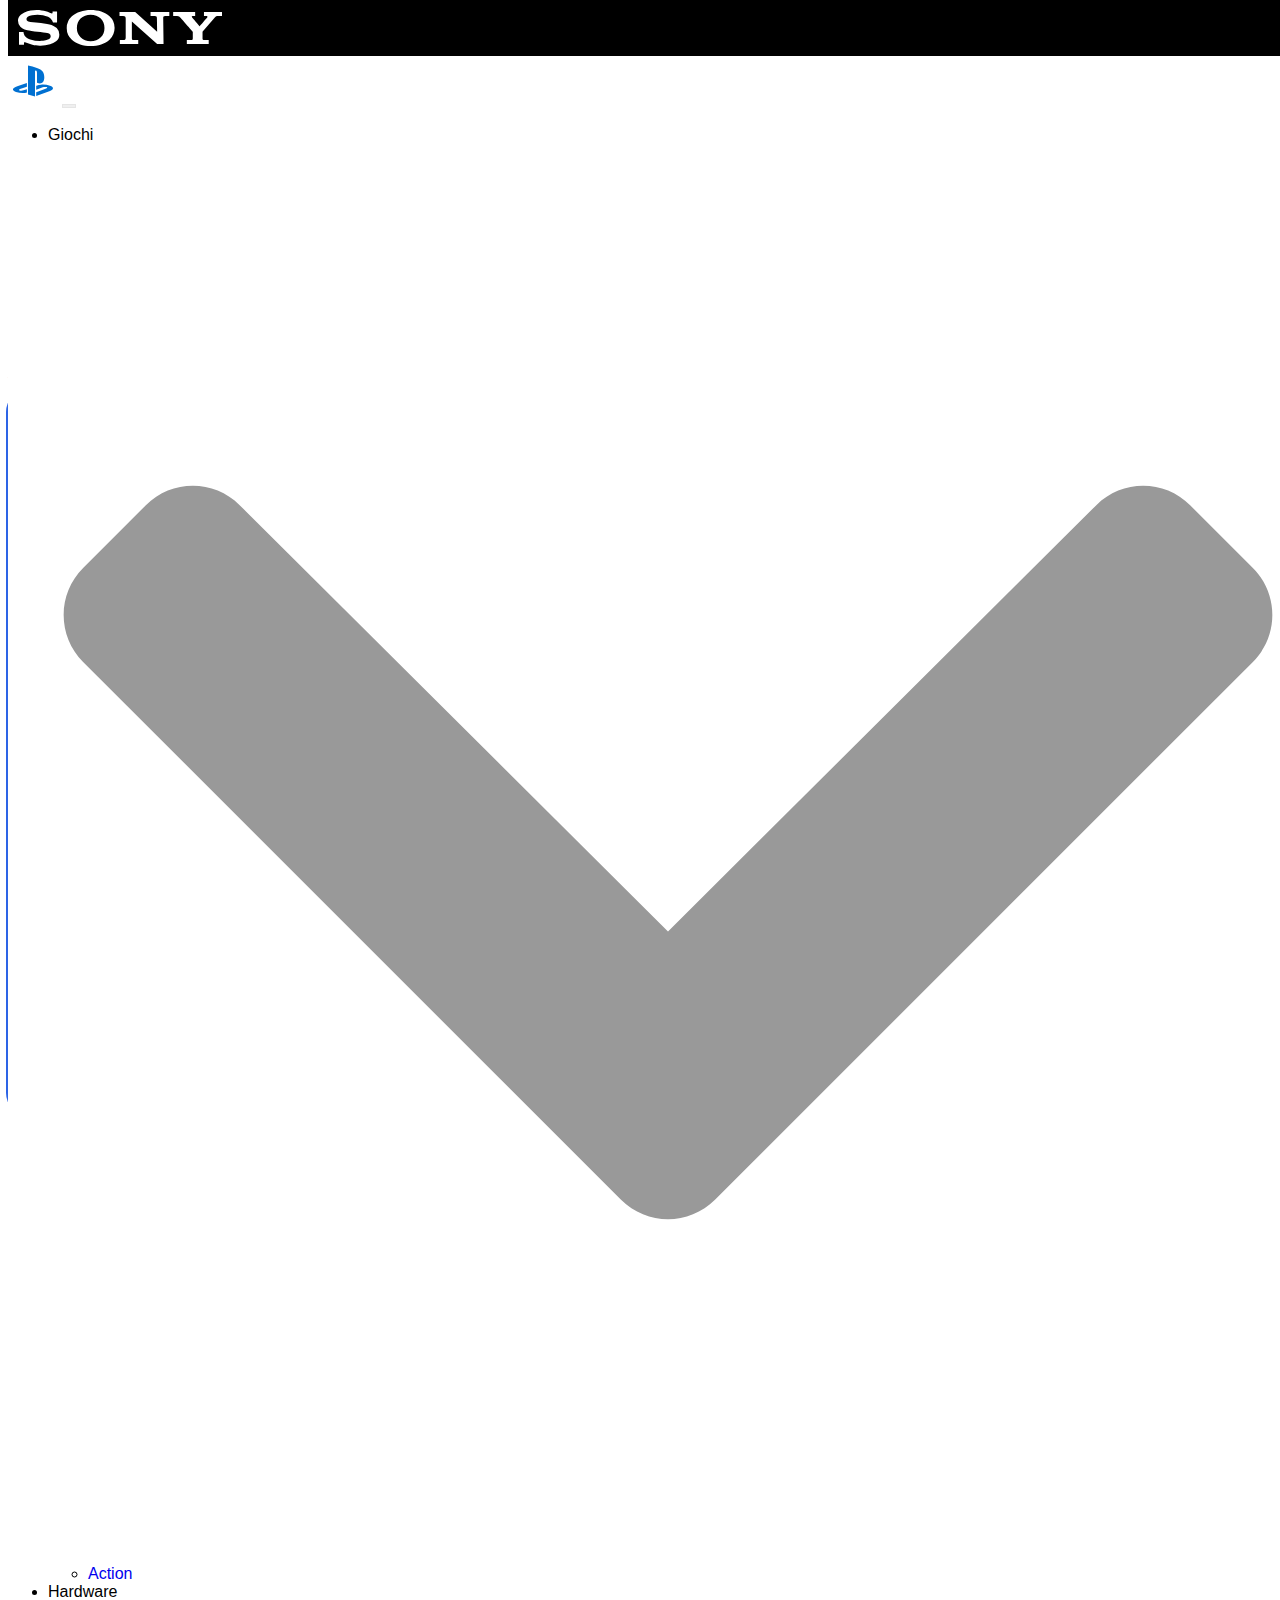
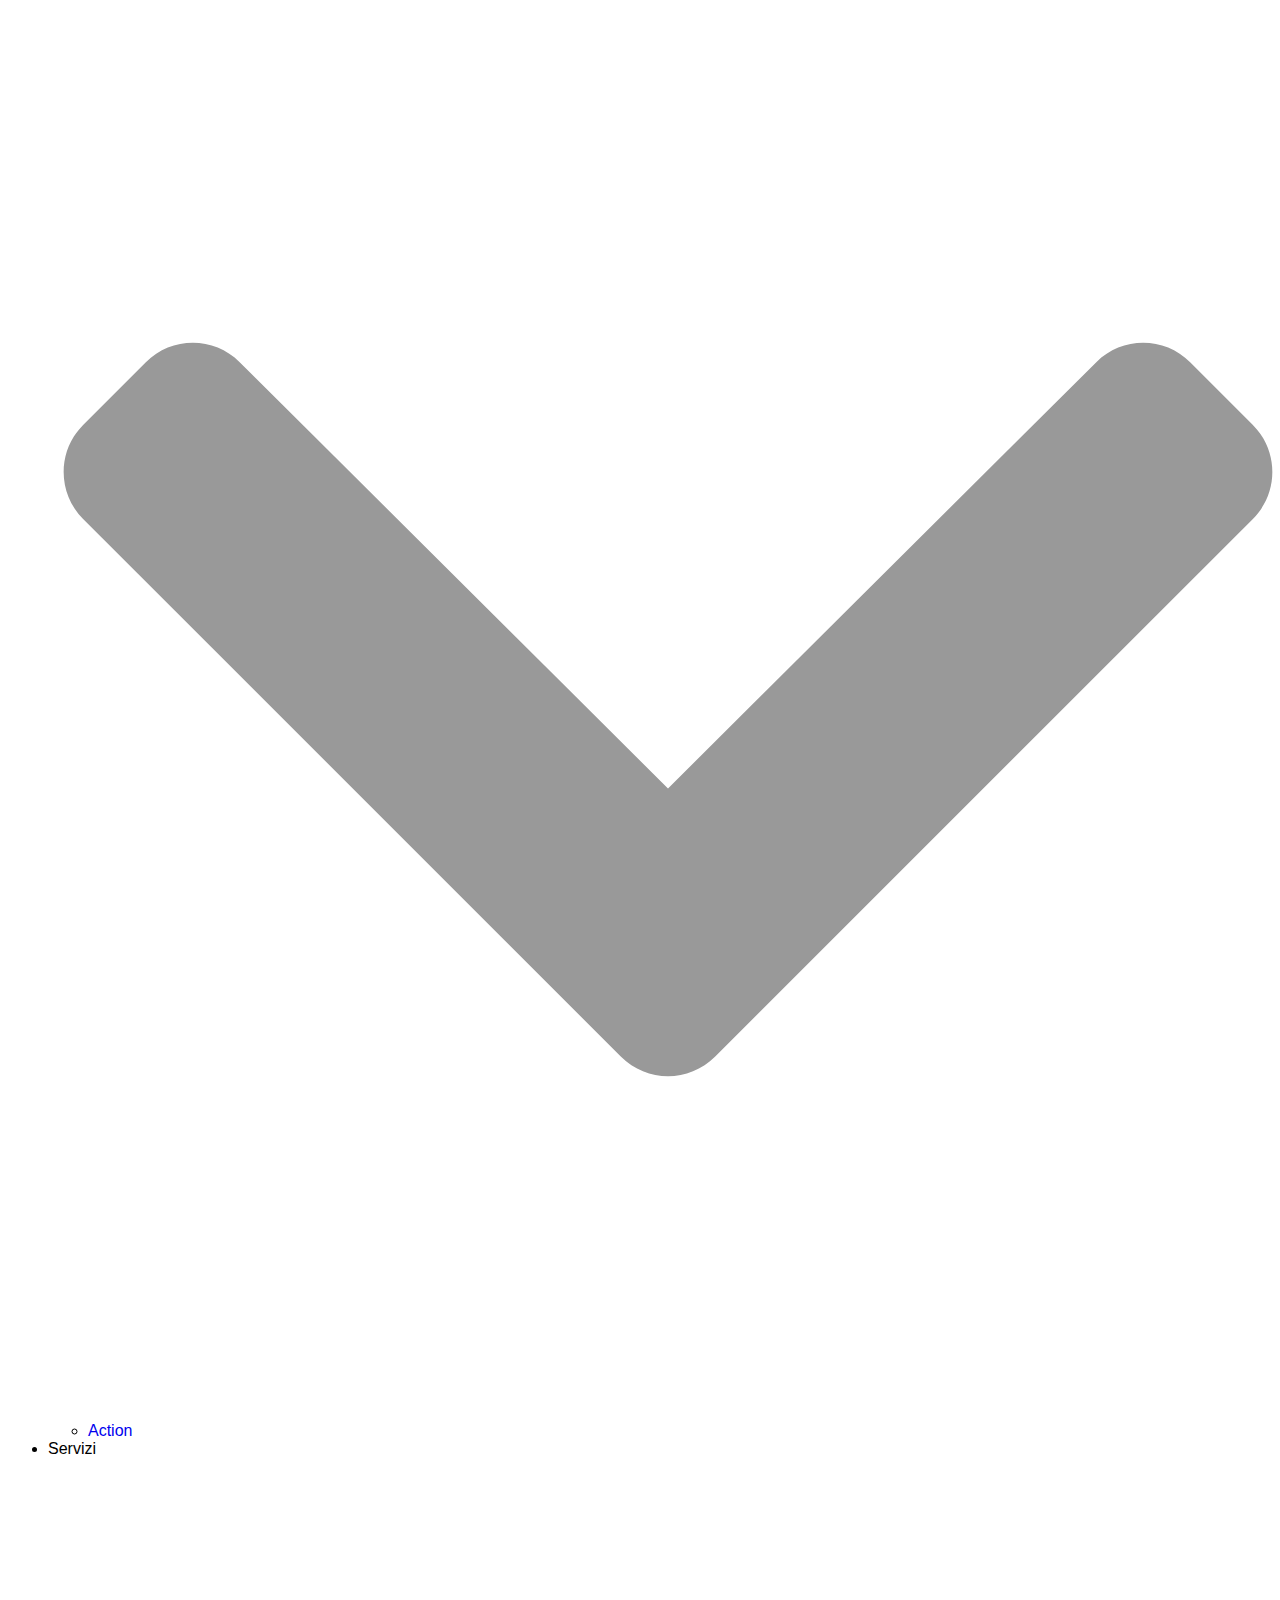
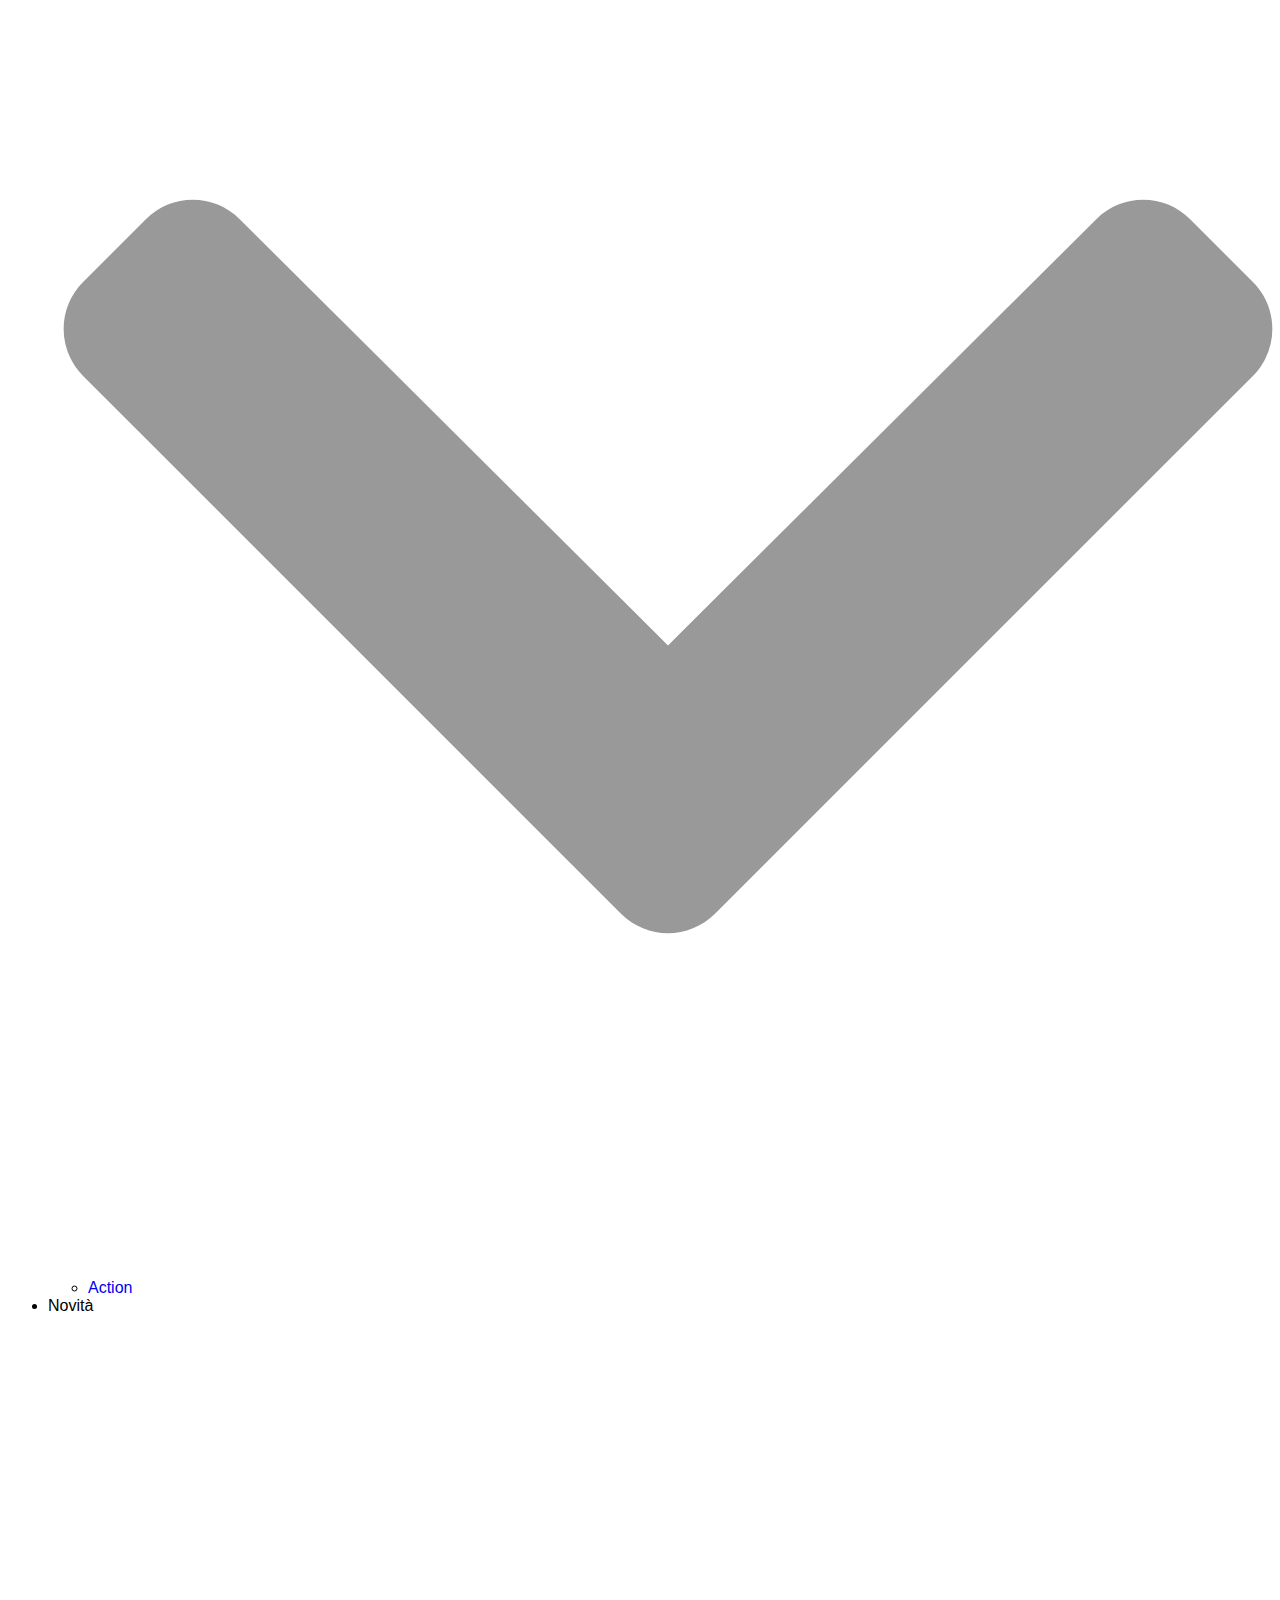
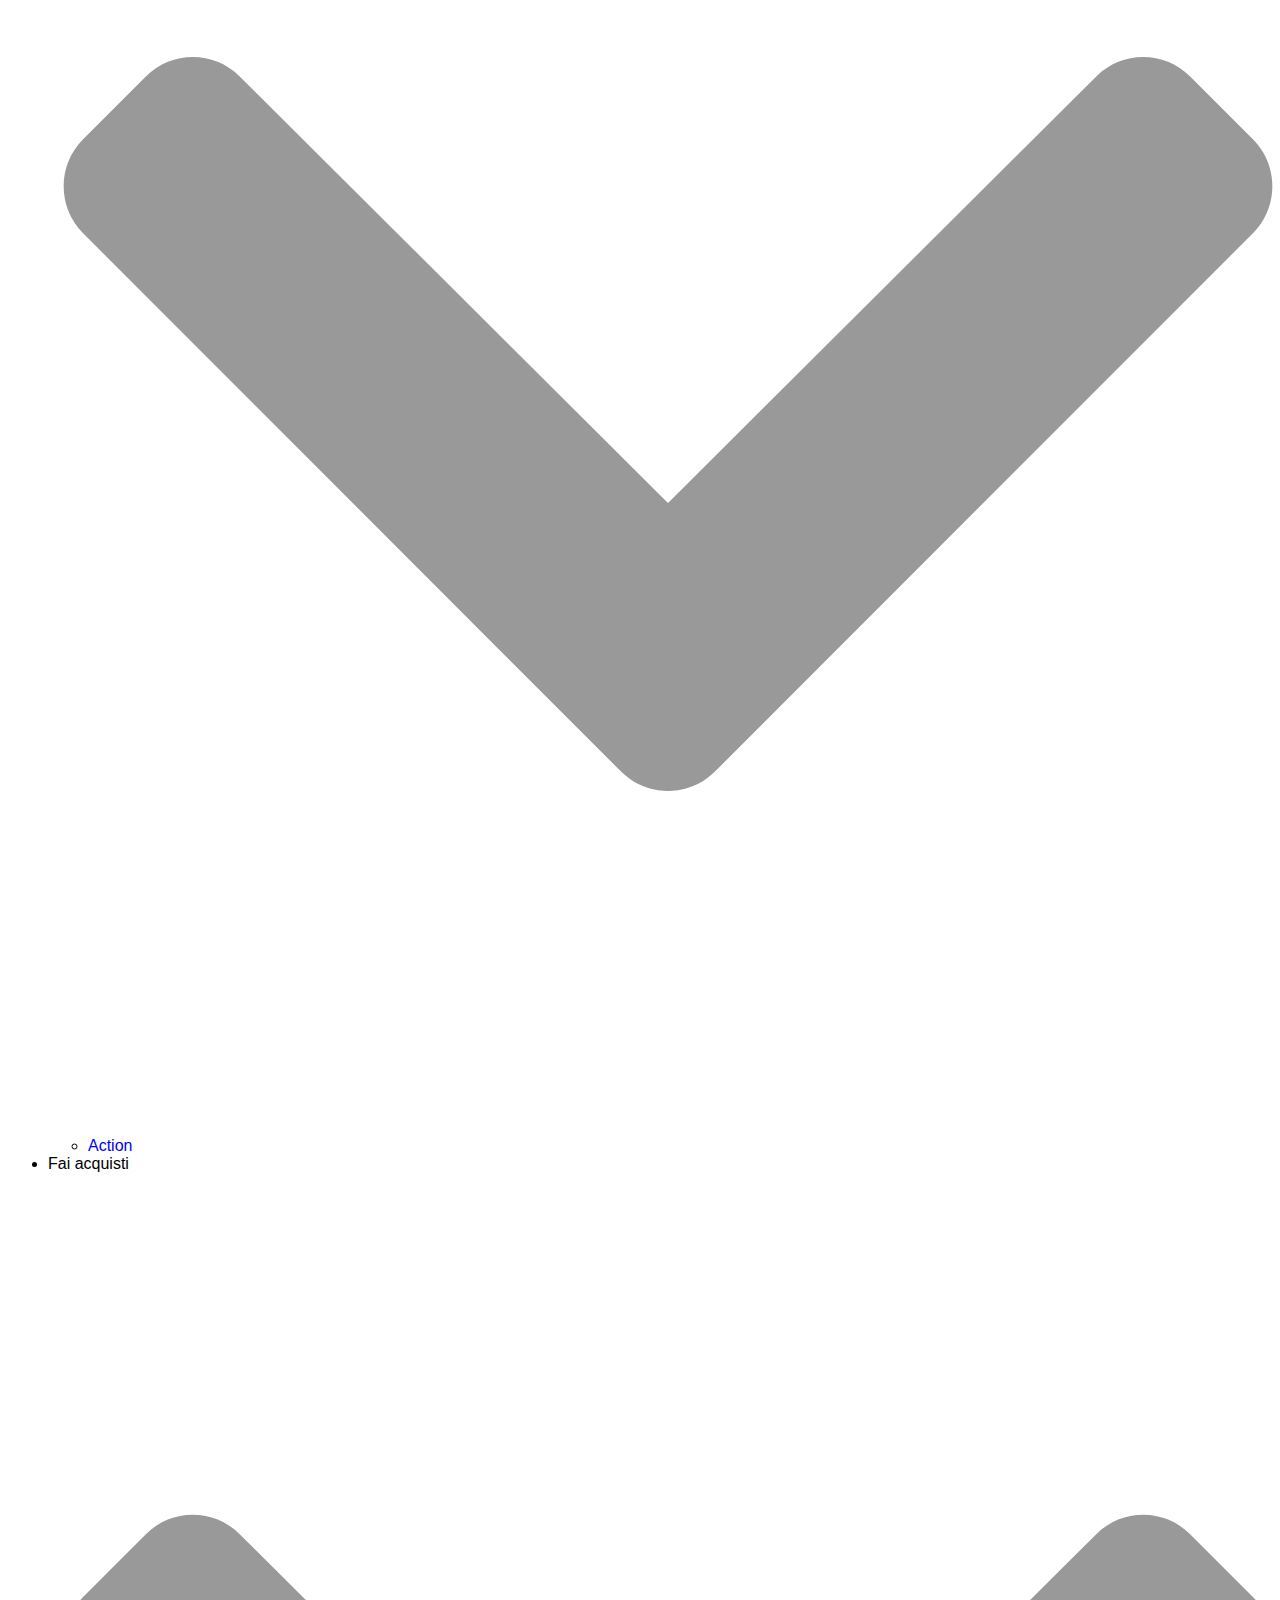
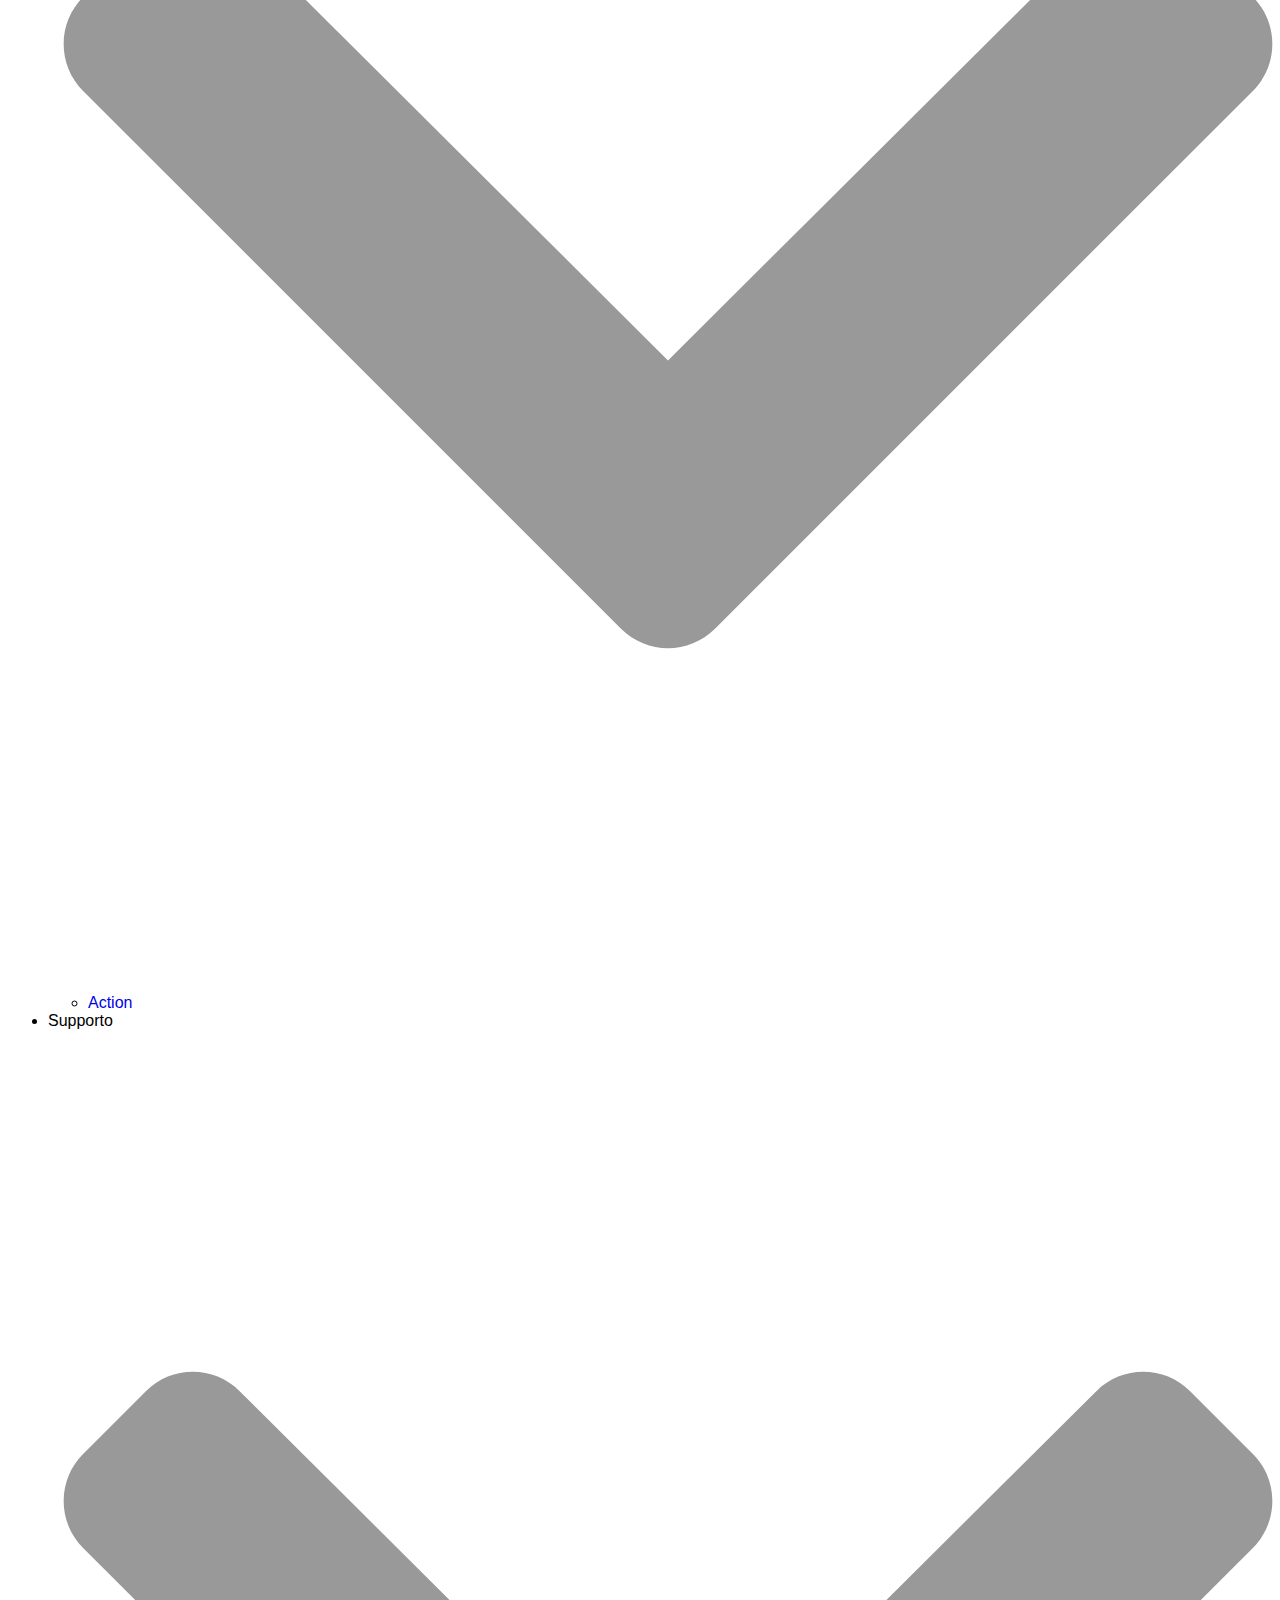
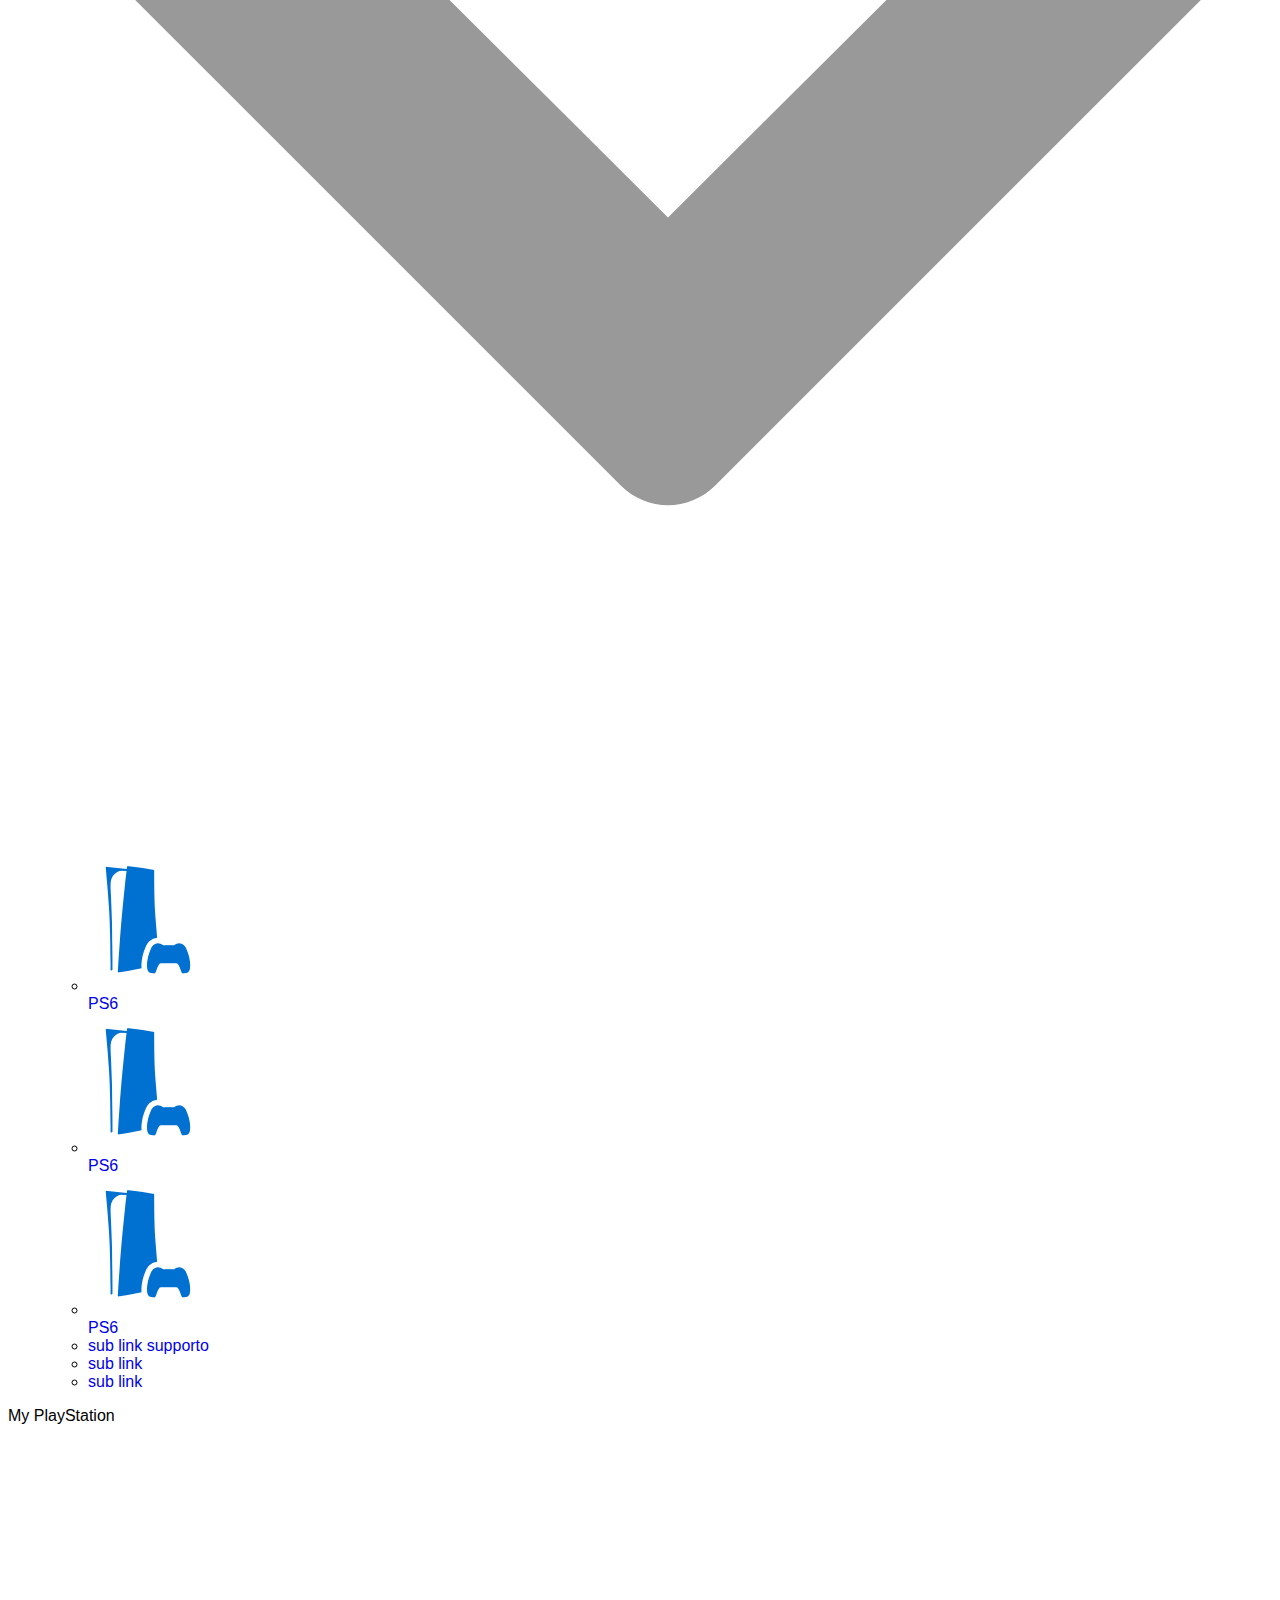
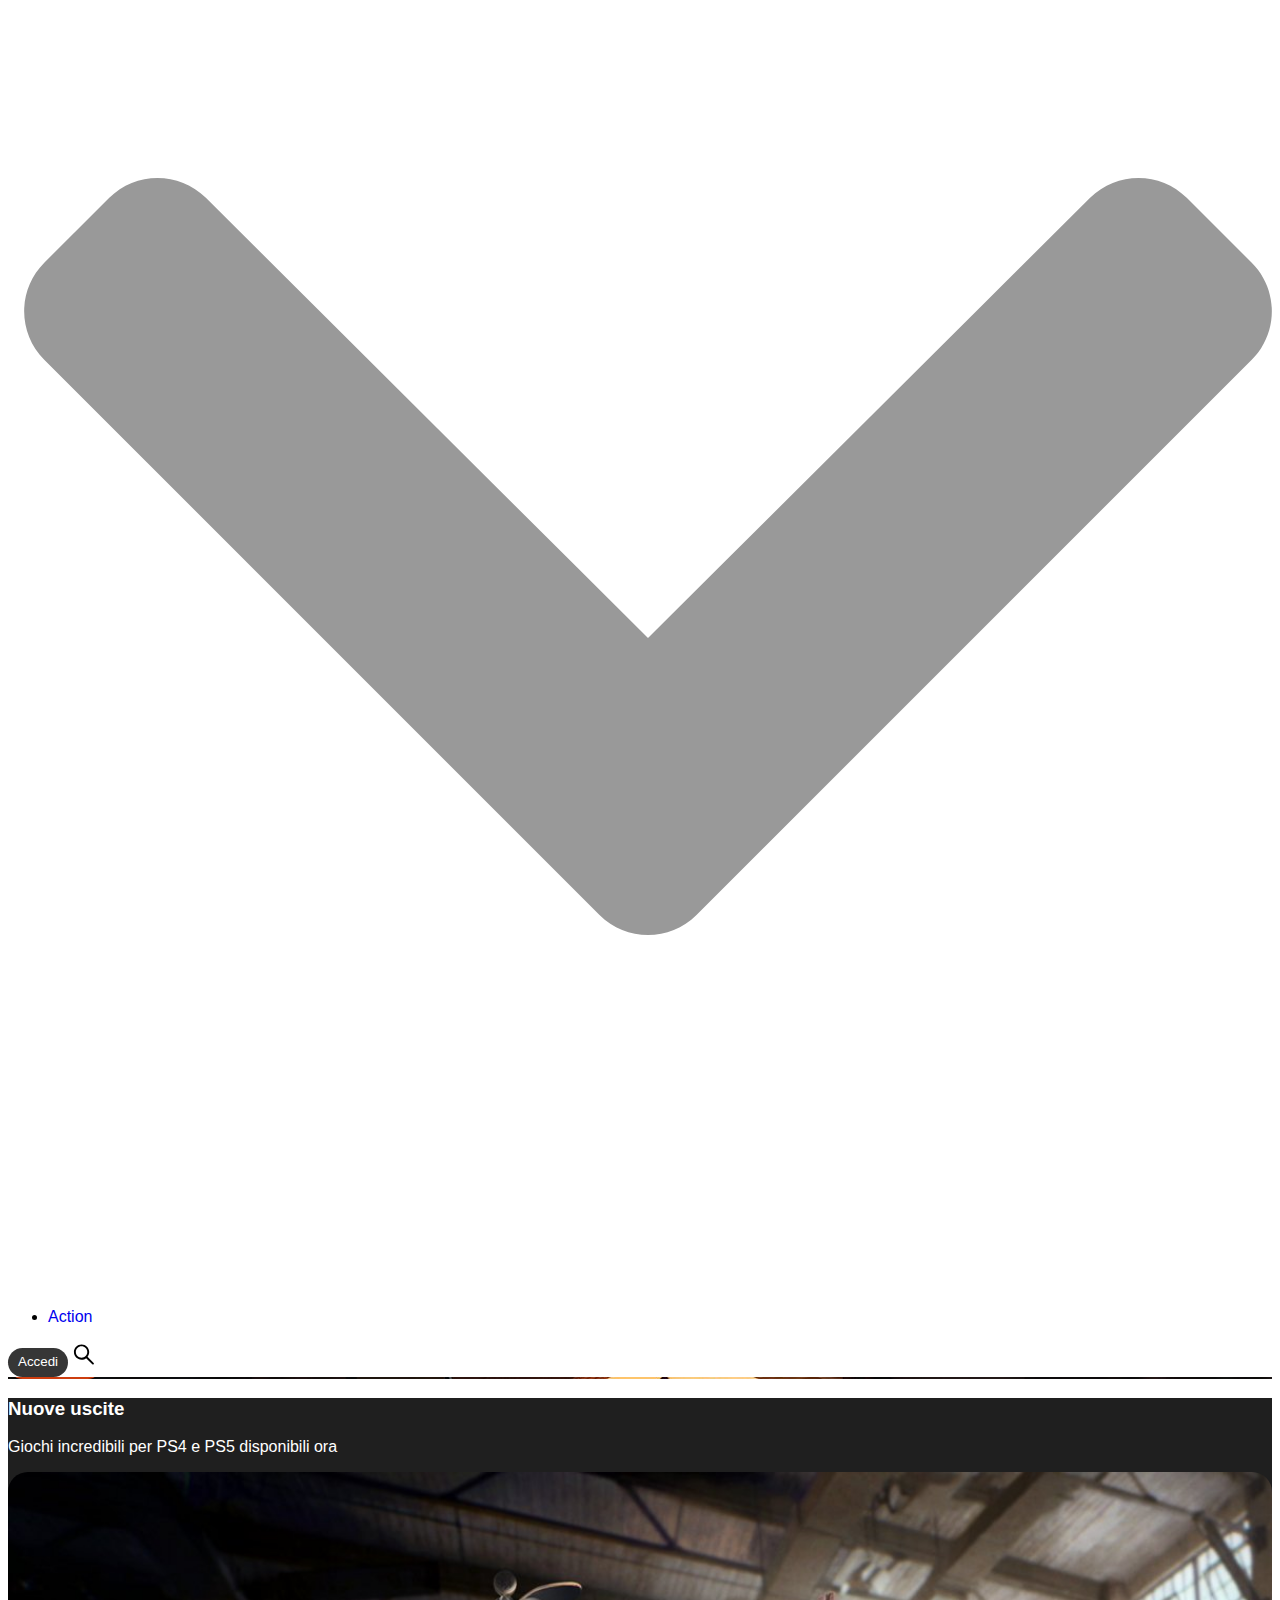
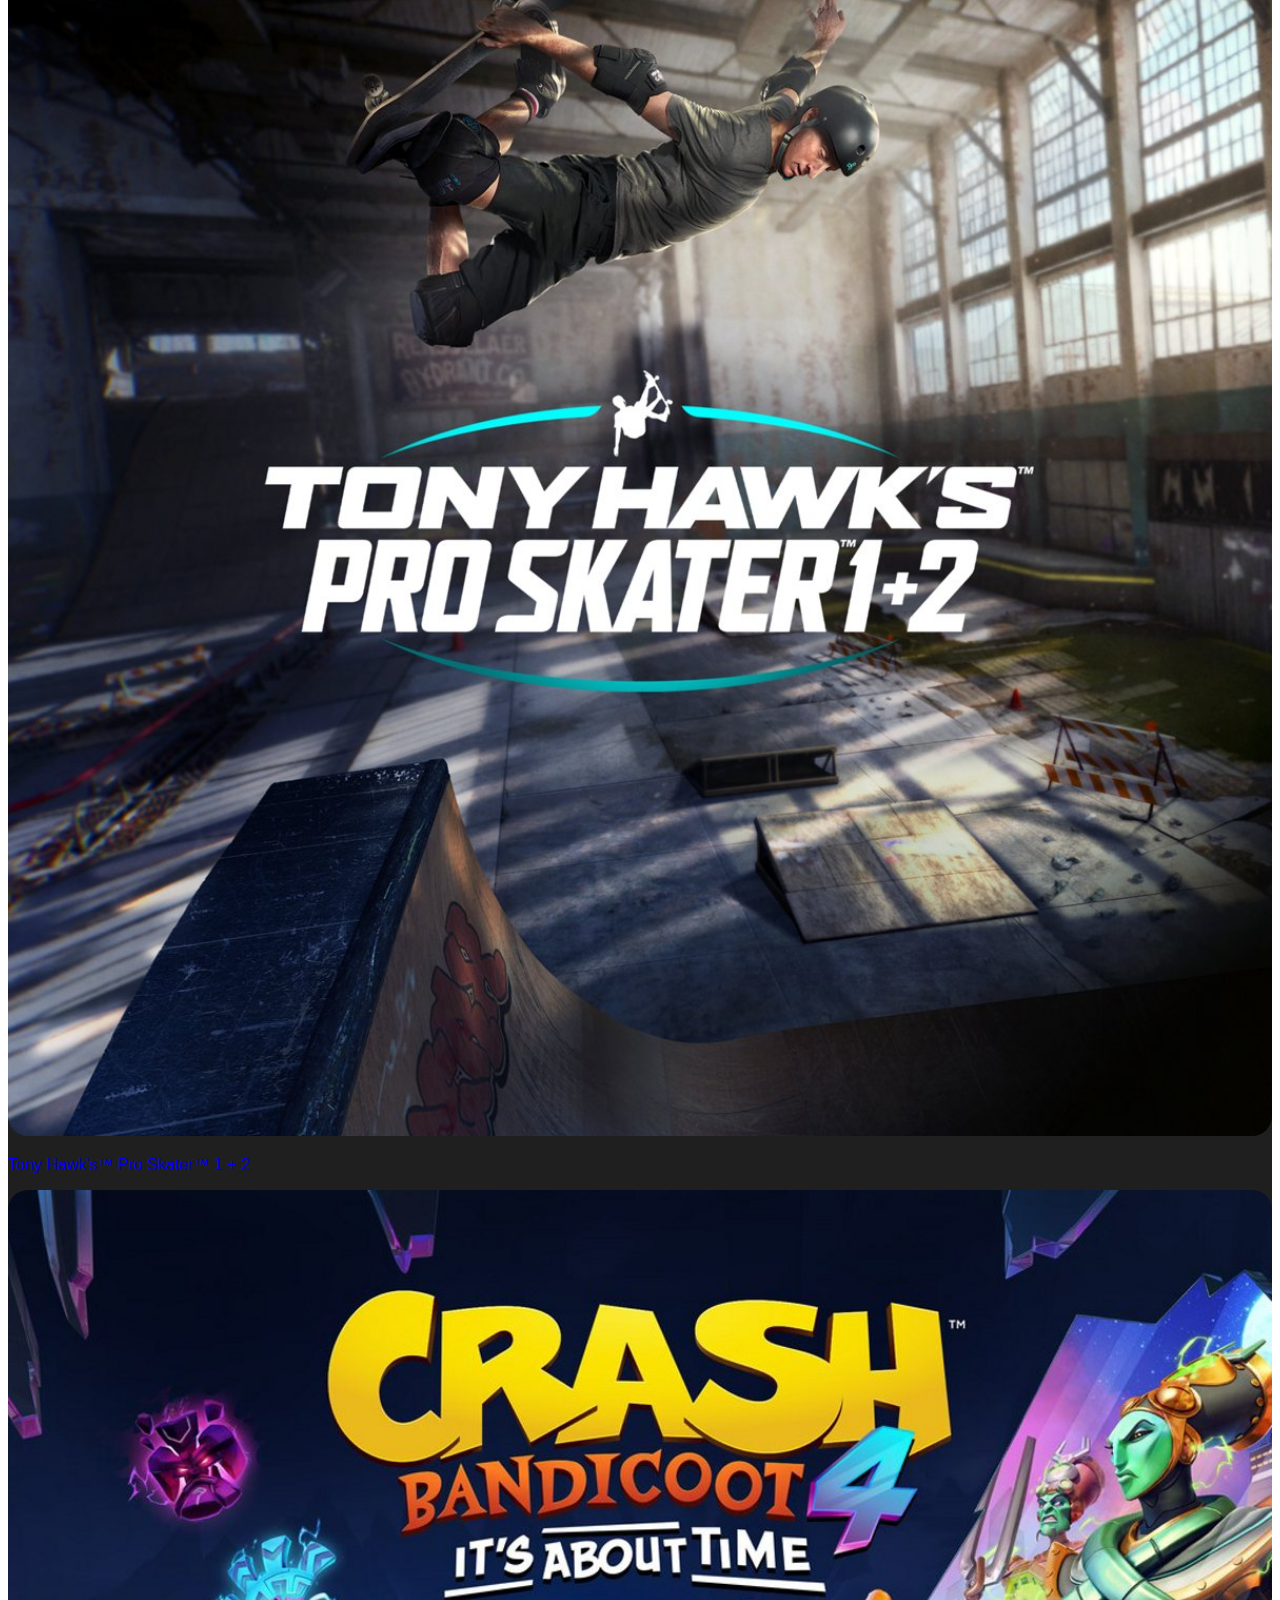
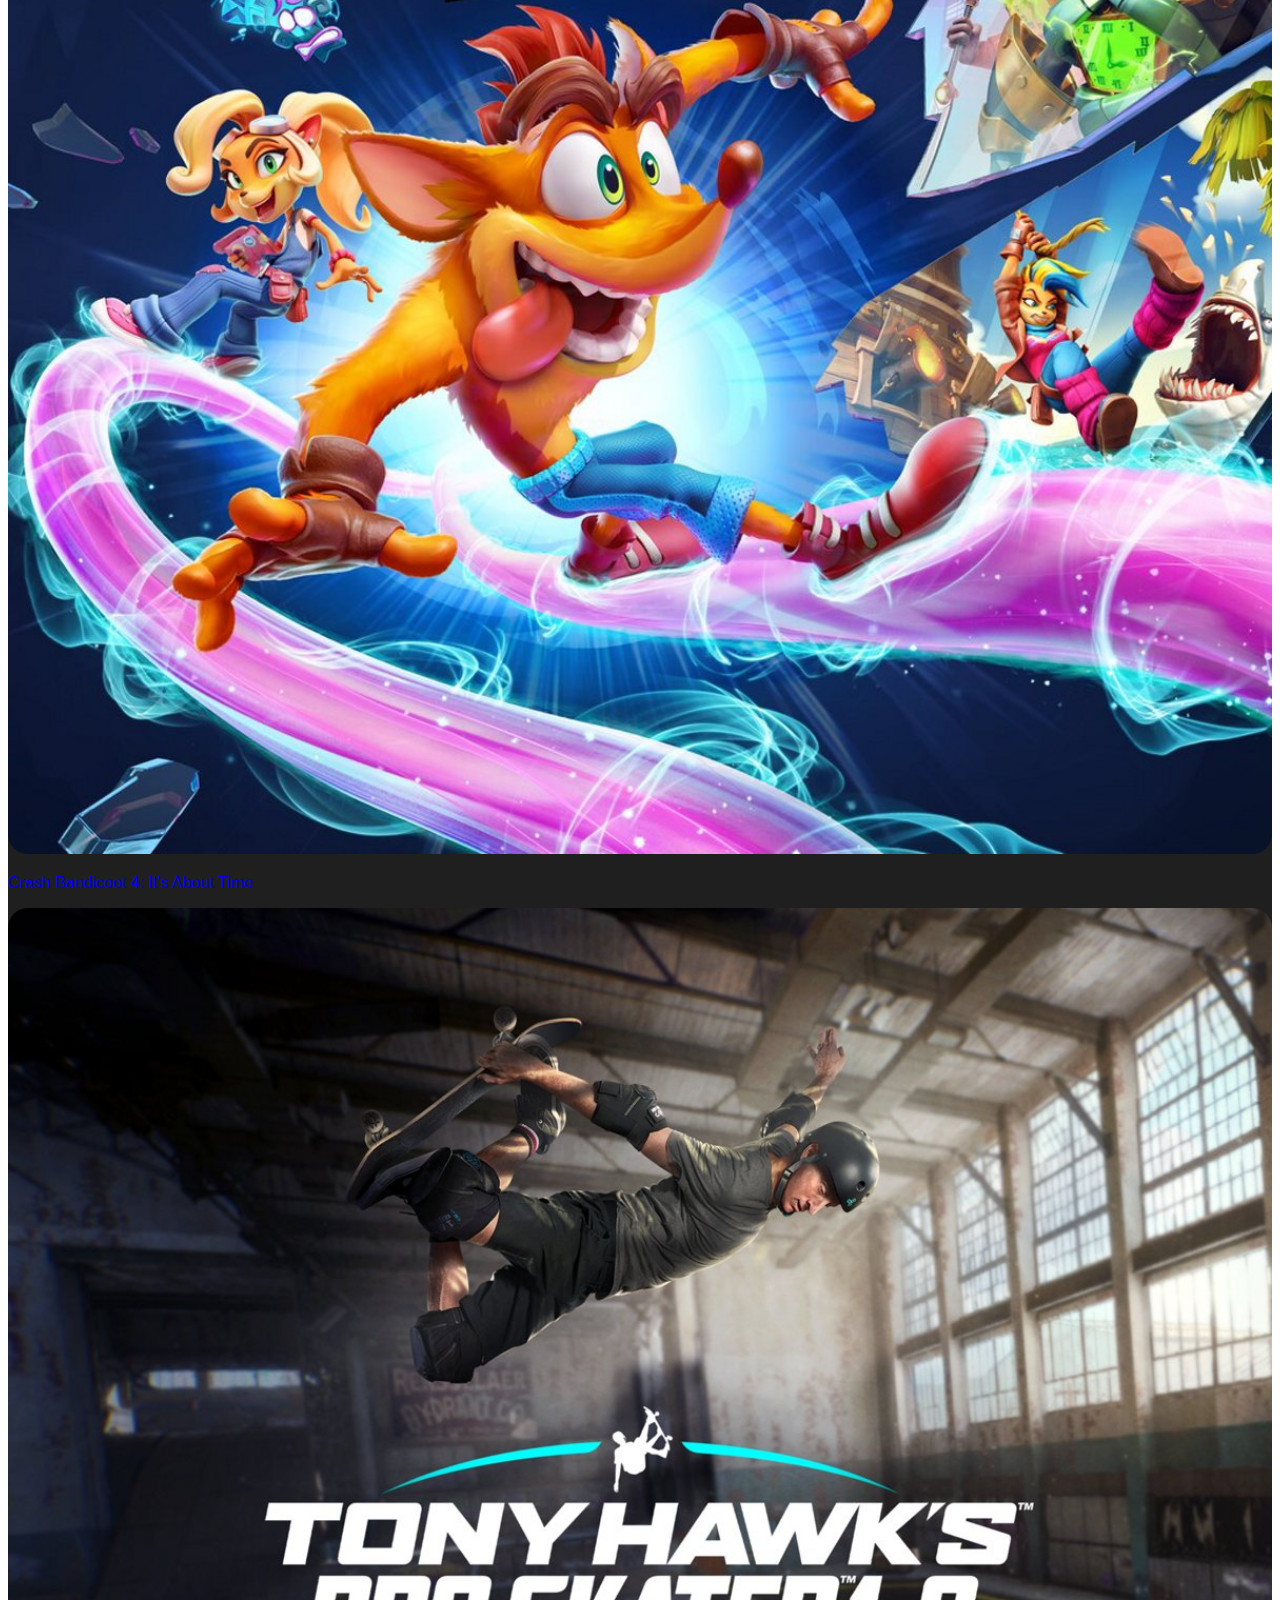
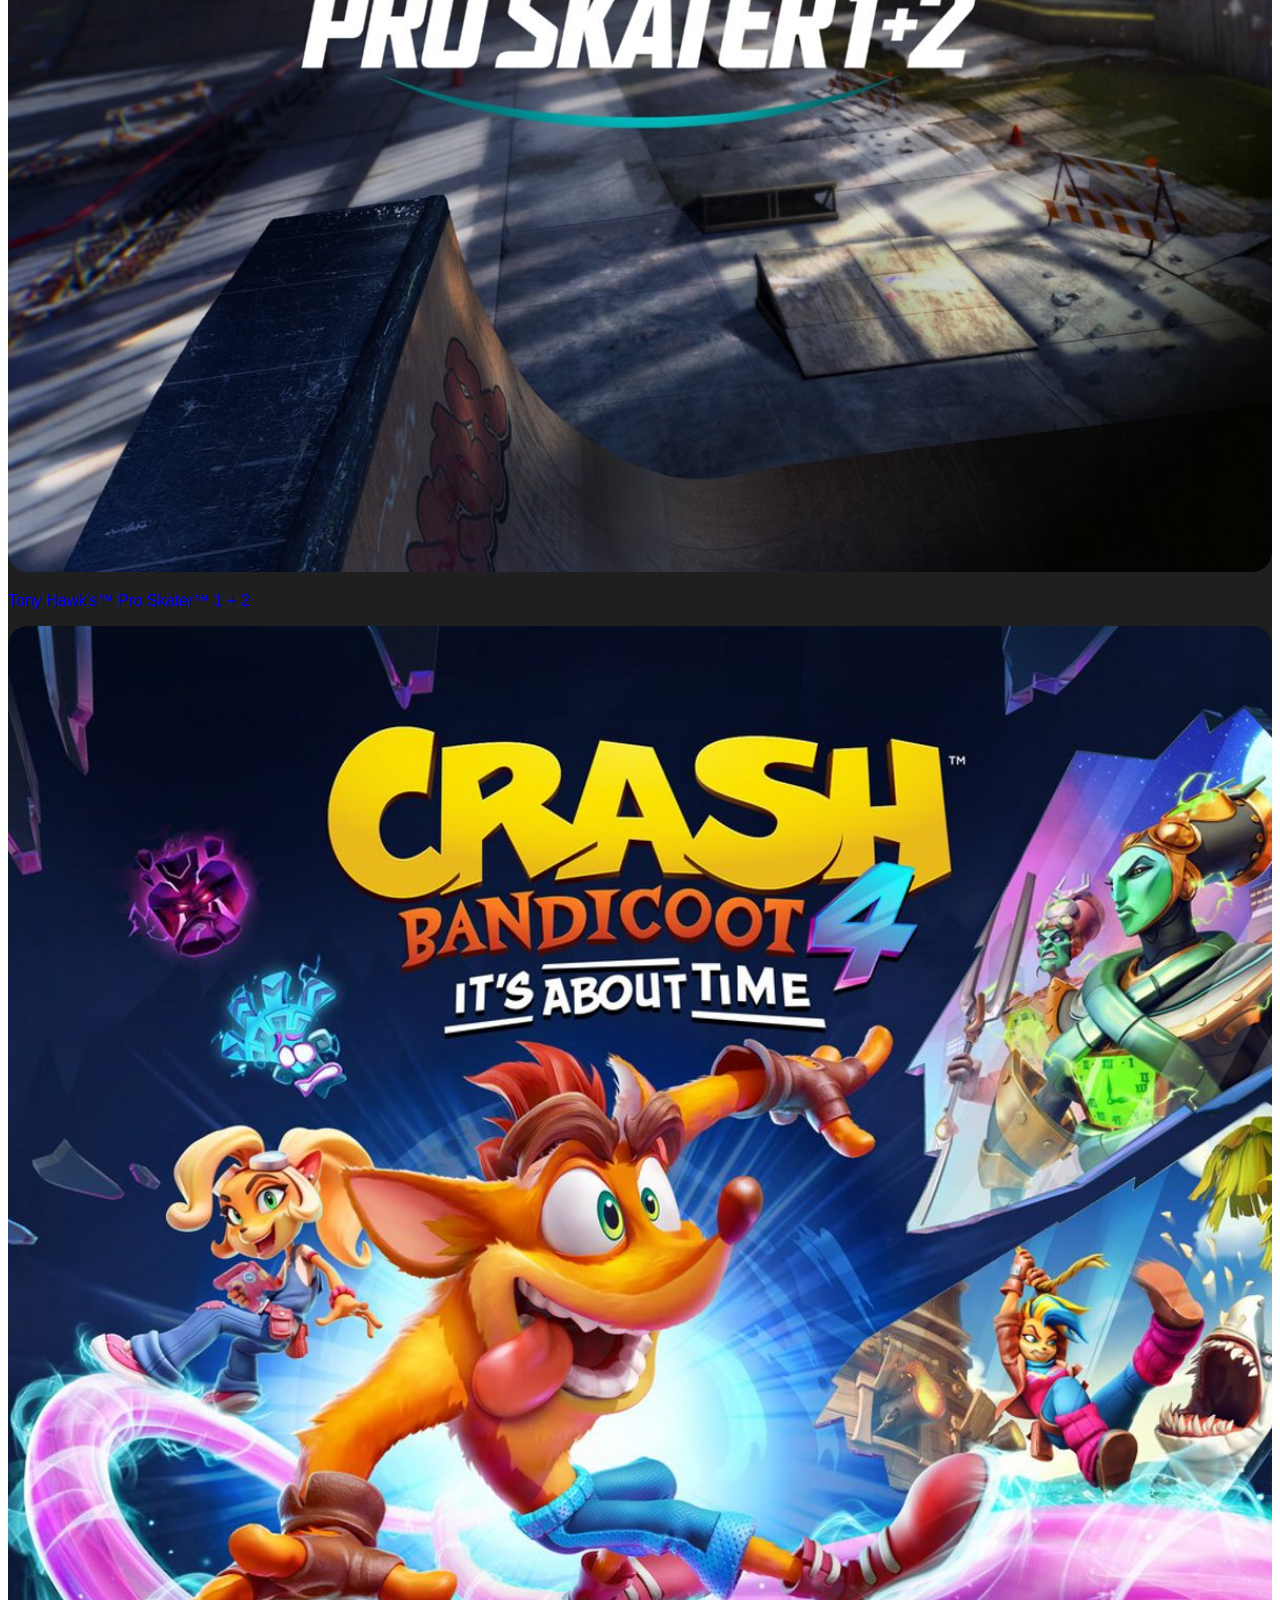
<file: index.html>
<!DOCTYPE html>
<html lang="en">

<head>
    <meta charset="UTF-8">
    <meta http-equiv="X-UA-Compatible" content="IE=edge">
    <meta name="viewport" content="width=device-width, initial-scale=1.0">
    <!-- bootstrap CSS -->
    <link href="https://cdn.jsdelivr.net/npm/bootstrap@5.0.2/dist/css/bootstrap.min.css" rel="stylesheet"
    integrity="sha384-EVSTQN3/azprG1Anm3QDgpJLIm9Nao0Yz1ztcQTwFspd3yD65VohhpuuCOmLASjC" crossorigin="anonymous">
    <!-- /bootstrap CSS -->
    <link rel="stylesheet" href="css/style.css">
    <!-- fontawesome -->
    <link rel="stylesheet" href="https://cdnjs.cloudflare.com/ajax/libs/font-awesome/5.15.3/css/all.min.css"
    integrity="sha512-iBBXm8fW90+nuLcSKlbmrPcLa0OT92xO1BIsZ+ywDWZCvqsWgccV3gFoRBv0z+8dLJgyAHIhR35VZc2oM/gI1w=="
    crossorigin="anonymous" referrerpolicy="no-referrer" />
    <!-- /fontawesome -->
    <title>PlayStation</title>
</head>

<body>
    <!-- fixed header with top and bottom halves -->
    <header>
        <div class="header_top text-end ms_bg_dark">
            <img class="ms_logo" src="img/sony_logo.svg" alt="Sony logo">
        </div>
        <div class="header_bottom ms_bg_white">
            <nav class="navbar navbar-expand-lg align-items-center ms_dark_text">
                <div class="container-fluid">
                    <a class="navbar-brand" href="#"><img src="img/play_logo.svg" alt="PlayStation logo"></a>
                    <button class="navbar-toggler navbar-light ms_hamburger" type="button" data-bs-toggle="collapse"
                        data-bs-target="#navbarSupportedContent" aria-controls="navbarSupportedContent"
                        aria-expanded="false" aria-label="Toggle navigation">
                        <span class="navbar-toggler-icon"></span>
                    </button>
                    <div class="collapse navbar-collapse" id="navbarSupportedContent">
                        <ul class="navbar-nav me-auto mb-2 mb-lg-0">
                            <li class="nav-item dropdown">
                                <a class="nav-link dropdown-toggle  ms_dark_text" href="#" id="navbarDropdown" role="button" data-bs-toggle="dropdown"
                                    aria-expanded="false">
                                    Giochi
                                </a>
                                <ul class="dropdown-menu vw-100" aria-labelledby="navbarDropdown">
                                    <li><a class="dropdown-item" href="#">Action</a></li>
                                </ul>
                            </li>
                            <li class="nav-item dropdown">
                                <a class="nav-link dropdown-toggle  ms_dark_text" href="#" id="navbarDropdown" role="button" data-bs-toggle="dropdown"
                                    aria-expanded="false">
                                    Hardware
                                </a>
                                <ul class="dropdown-menu vw-100" aria-labelledby="navbarDropdown">
                                    <li><a class="dropdown-item" href="#">Action</a></li>
                                </ul>
                            </li>
                            <li class="nav-item dropdown">
                                <a class="nav-link dropdown-toggle  ms_dark_text" href="#" id="navbarDropdown" role="button" data-bs-toggle="dropdown"
                                    aria-expanded="false">
                                    Servizi
                                </a>
                                <ul class="dropdown-menu vw-100" aria-labelledby="navbarDropdown">
                                    <li><a class="dropdown-item" href="#">Action</a></li>
                                </ul>
                            </li>
                            <li class="nav-item dropdown">
                                <a class="nav-link dropdown-toggle  ms_dark_text" href="#" id="navbarDropdown" role="button" data-bs-toggle="dropdown"
                                    aria-expanded="false">
                                    Novità
                                </a>
                                <ul class="dropdown-menu vw-100" aria-labelledby="navbarDropdown">
                                    <li><a class="dropdown-item" href="#">Action</a></li>
                                </ul>
                            </li>
                            <li class="nav-item dropdown">
                                <a class="nav-link dropdown-toggle  ms_dark_text" href="#" id="navbarDropdown" role="button" data-bs-toggle="dropdown"
                                    aria-expanded="false">
                                    Fai acquisti
                                </a>
                                <ul class="dropdown-menu vw-100" aria-labelledby="navbarDropdown">
                                    <li><a class="dropdown-item" href="#">Action</a></li>
                                </ul>
                            </li>
                            <li class="nav-item dropdown">
                                <a class="nav-link dropdown-toggle  ms_dark_text" href="#" id="navbarDropdown" role="button" data-bs-toggle="dropdown"
                                    aria-expanded="false">
                                    Supporto
                                </a>
                                <ul class="dropdown-menu vw-100 text-center" aria-labelledby="navbarDropdown">
                                    <div class="container-fluid">
                                        <div class="row border-bottom border-2 border-secondary">
                                            <div class="col-12">
                                                <li class="d-inline-block"><a class="dropdown-item" href="#"><img src="img/play-menu-ico.png" alt=""><div>PS6</div></a></li>
                                                <li class="d-inline-block"><a class="dropdown-item" href="#"><img src="img/play-menu-ico.png" alt=""><div>PS6</div></a></li>
                                                <li class="d-inline-block"><a class="dropdown-item" href="#"><img src="img/play-menu-ico.png" alt=""><div>PS6</div></a></li>
                                            </div>
                                        </div>
                                        <div class="row">
                                            <div class="col-12">
                                                <li class="d-inline-block"><a class="dropdown-item" href="#">sub link supporto</a></li>
                                                <li class="d-inline-block"><a class="dropdown-item" href="#">sub link</a></li>
                                                <li class="d-inline-block"><a class="dropdown-item" href="#">sub link</a></li>
                                            </div>
                                        </div>
                                    </div>
                                </ul>
                            </li>
                        </ul>
                        <div class="collapse navbar-collapse flex-grow-0" id="navbarNavAltMarkup">
                            <div class="navbar-nav align-items-center">
                                <li class="nav-item dropdown">
                                    <a class="nav-link dropdown-toggle  ms_dark_text" href="#" id="navbarDropdown" role="button" data-bs-toggle="dropdown"
                                        aria-expanded="false">
                                        My PlayStation
                                    </a>
                                    <ul class="dropdown-menu vw-100" aria-labelledby="navbarDropdown">
                                        <li><a class="dropdown-item" href="#">Action</a></li>
                                    </ul>
                                </li>
                                <button class="btn mx-3 ms_btn ms_bg_gray_700" type="button">Accedi</button>
                                <a class="nav-link" aria-current="page" href="#">
                                    <img class="ms_logo" src="img/lens.svg" alt="Search icon">
                                </a>
                            </div>
                        </div>
                    </div>
                </div>
            </nav>
        </div>
    </header>
    <!-- /fixed header with top and bottom halves -->
    <!-- main with many sections -->
    <main>
        <!-- hero -->
        <section class="hero_top ms_spotlight pt-5 ms_light_text">
            <div class="container">
                <div class="row">
                    <div class="col-lg-4">
                        <img class="ms_logo mt-5" src="img/returnal-hero-banner-logo.png" alt="Returnal logo">
                        <h2 class="ms_h2">Rompi il cerchio</h2>
                        <p class="mb-4">
                            Rialzati dopo ogni sconfitta e affronta una nuova sfida con ogni rinascita in questo
                            esplosivo thriller fantascientifico, disponibile in esclusiva su PS5.
                        </p>
                        <button class="ms_btn ms_bg_orange mb-5" type="button">Acquista ora</button>
                    </div>
                </div>
            </div>
        </section>
        <section class="hero_bottom my-4">
            <div class="container">
                <div class="row">
                    <div class="col-6 col-sm-4 col-lg-2">
                        <div class="hero_card my-3 active">
                            <a href="#">
                                <img src="img/returnal-listing-thumb-01-ps5.jpg" alt="">
                            </a>
                        </div>
                    </div>
                    <div class="col-6 col-sm-4 col-lg-2">
                        <div class="hero_card my-3">
                            <a href="#">
                                <img src="img/ratchet-and-clank-rift-apart-keyart.jpg" alt="">
                            </a>
                        </div>
                    </div>
                    <div class="col-6 col-sm-4 col-lg-2">
                        <div class="hero_card my-3">
                            <a href="#">
                                <img src="img/returnal-listing-thumb-01-ps5.jpg" alt="">
                            </a>
                        </div>
                    </div>
                    <div class="col-6 col-sm-4 col-lg-2">
                        <div class="hero_card my-3">
                            <a href="#">
                                <img src="img/ratchet-and-clank-rift-apart-keyart.jpg" alt="">
                            </a>
                        </div>
                    </div>
                    <div class="col-6 col-sm-4 col-lg-2">
                        <div class="hero_card my-3">
                            <a href="#">
                                <img src="img/returnal-listing-thumb-01-ps5.jpg" alt="">
                            </a>
                        </div>
                    </div>
                    <div class="col-6 col-sm-4 col-lg-2">
                        <div class="hero_card my-3">
                            <a href="#">
                                <img src="img/ratchet-and-clank-rift-apart-keyart.jpg" alt="">
                            </a>
                        </div>
                    </div>
                </div>
            </div>
        </section>
        <!-- /hero -->
        <!-- introducing PS5 section -->
        <section class="mt-5">
            <div class="container">
                <div class="row">
                    <div class="col-12 text-center">
                        <small class="ms_small_font ms_blue_text_300"><strong>PLAY HAS NO LIMITS</strong></small>
                    </div>
                    <div class="col-12 text-center">
                        <h2 class="ms_h2 mt-0">Ecco la PlayStation 5</h2>
                    </div>
                    <div class="col-12 text-center">
                        <p class="ms_dark_text_300">
                            Tuffati in nuove possibilità di gioco completamente inaspettate
                        </p>
                    </div>
                </div>
                <div class="row">
                    <div class="col-md-6 d-flex flex-column justify-content-center">
                        <h2 class="ms_h2">
                            Console PlayStation 5
                        </h2>
                        <p class="mb-4 ms_dark_text_300">
                            Sperimenta la nuova generazione di incredibili giochi PlayStation.
                        </p>
                        <button class="ms_btn ms_bg_blue" type="button">Maggiori informazioni</button>
                    </div>
                    <div class="col-md-6">
                        <img class="ms_product_big" src="img/playstation-5-thumb.png" alt="PlayStation 5 picture">
                    </div>
                </div>
                <div class="row row-cols-3 row-cols-md-5 mb-3">
                    <div class="col ms_col_active">
                        <div class="product_card active">
                            <a href="#">
                                <img class="ms_product_small" src="img/playstation-5-thumb.png" alt="PlayStation 5 picture">
                                <p class="my-3 d-none d-md-block"><strong>Console PS5</strong></p>
                            </a>
                        </div>
                    </div>
                    <div class="col">
                        <div class="product_card">
                            <a href="#">
                                <img class="ms_product_small" src="img/joypad-thumb.png" alt="PlayStation 5 picture">
                                <p class="my-3 d-none d-md-block"><strong>Controller wireless DualSense&trade;</strong></p>
                            </a>
                        </div>
                    </div>
                    <div class="col">
                        <div class="product_card">
                            <a href="#">
                                <img class="ms_product_small" src="img/headset-thumb.png" alt="PlayStation 5 picture">
                                <p class="my-3 d-none d-md-block"><strong>Cuffie wireless con microfono PULSE 3&trade;</strong></p>
                            </a>
                        </div>
                    </div>
                    <div class="col">
                        <div class="product_card">
                            <a href="#">
                                <img class="ms_product_small" src="img/remote-thumb.png" alt="PlayStation 5 picture">
                                <p class="my-3 d-none d-md-block"><strong>Telecomando Media</strong></p>
                            </a>
                        </div>
                    </div>
                    <div class="col">
                        <div class="product_card">
                            <a href="#">
                                <img class="ms_product_small" src="img/camera-thumb.jpg" alt="PlayStation 5 picture">
                                <p class="my-3 d-none d-md-block"><strong>Telecamera HD</strong></p>
                            </a>
                        </div>
                    </div>
                </div>
            </div>
        </section>
        <!-- /introducing PS5 section -->
        <!-- new releases section -->
        <section class="new_releases ms_spotlight ms_light_text">
            <div class="container">
                <div class="row">
                    <div class="col-lg-4">
                        <img class="ms_logo mt-5" src="img/it-takes-two-logo.png" alt="It Takes Two logo">
                        <h2 class="ms_h2">Un'avventura cooperativa selvaggia ti attende</h2>
                        <p class="mb-4">
                            Trova un amico e partite insieme per l'avventura più folle delle vostre vite in It Takes Two, un gioco d'avventura cooperativa a piattaforme che stravolge il suo genere.
                        </p>
                        <button class="ms_btn ms_bg_orange mb-5" type="button">Acquista ora</button>
                    </div>
                </div>
            </div>
        </section>
        <section class="ms_bg_dark_300 ms_light_text new_releases pt-4 pb-5">
            <div class="container">
                <div class="row">
                    <div class="col">
                        <h3>Nuove uscite</h3>
                        <p>Giochi incredibili per PS4 e PS5 disponibili ora</p>
                    </div>
                </div>
                <div class="row">
                    <div class="col-6 col-sm-4 col-lg-2">
                        <div class="game_card">
                            <a href="#">
                                <img src="img/tony-hawks-pro-skater-1-2-store-art.jpg" alt="">
                                <p class="mt-2">Tony Hawk's&trade; Pro Skater&trade; 1 + 2</p>
                            </a>
                        </div>
                    </div>
                    <div class="col-6 col-sm-4 col-lg-2">
                        <div class="game_card">
                            <a href="#">
                                <img src="img/crash-bandicoot-4-its-about-time-store-art.jpg" alt="">
                                <p class="mt-2">Crash Bandicoot 4: It's About Time</p>
                            </a>
                        </div>
                    </div>
                    <div class="col-6 col-sm-4 col-lg-2">
                        <div class="game_card">
                            <a href="#">
                                <img src="img/tony-hawks-pro-skater-1-2-store-art.jpg" alt="">
                                <p class="mt-2">Tony Hawk's&trade; Pro Skater&trade; 1 + 2</p>
                            </a>
                        </div>
                    </div>
                    <div class="col-6 col-sm-4 col-lg-2">
                        <div class="game_card">
                            <a href="#">
                                <img src="img/crash-bandicoot-4-its-about-time-store-art.jpg" alt="">
                                <p class="mt-2">Crash Bandicoot 4: It's About Time</p>
                            </a>
                        </div>
                    </div>
                    <div class="col-6 col-sm-4 col-lg-2">
                        <div class="game_card">
                            <a href="#">
                                <img src="img/tony-hawks-pro-skater-1-2-store-art.jpg" alt="">
                                <p class="mt-2">Tony Hawk's&trade; Pro Skater&trade; 1 + 2</p>
                            </a>
                        </div>
                    </div>
                    <div class="col-6 col-sm-4 col-lg-2">
                        <div class="game_card">
                            <a href="#">
                                <img src="img/crash-bandicoot-4-its-about-time-store-art.jpg" alt="">
                                <p class="mt-2">Crash Bandicoot 4: It's About Time</p>
                            </a>
                        </div>
                    </div>
                    <div class="col-6 col-sm-4 col-lg-2">
                        <div class="game_card">
                            <a href="#">
                                <img src="img/tony-hawks-pro-skater-1-2-store-art.jpg" alt="">
                                <p class="mt-2">Tony Hawk's&trade; Pro Skater&trade; 1 + 2</p>
                            </a>
                        </div>
                    </div>
                    <div class="col-6 col-sm-4 col-lg-2">
                        <div class="game_card">
                            <a href="#">
                                <img src="img/crash-bandicoot-4-its-about-time-store-art.jpg" alt="">
                                <p class="mt-2">Crash Bandicoot 4: It's About Time</p>
                            </a>
                        </div>
                    </div>
                    <div class="col-6 col-sm-4 col-lg-2">
                        <div class="game_card">
                            <a href="#">
                                <img src="img/tony-hawks-pro-skater-1-2-store-art.jpg" alt="">
                                <p class="mt-2">Tony Hawk's&trade; Pro Skater&trade; 1 + 2</p>
                            </a>
                        </div>
                    </div>
                    <div class="col-6 col-sm-4 col-lg-2">
                        <div class="game_card">
                            <a href="#">
                                <img src="img/crash-bandicoot-4-its-about-time-store-art.jpg" alt="">
                                <p class="mt-2">Crash Bandicoot 4: It's About Time</p>
                            </a>
                        </div>
                    </div>
                    <div class="col-6 col-sm-4 col-lg-2">
                        <div class="game_card">
                            <a href="#">
                                <img src="img/tony-hawks-pro-skater-1-2-store-art.jpg" alt="">
                                <p class="mt-2">Tony Hawk's&trade; Pro Skater&trade; 1 + 2</p>
                            </a>
                        </div>
                    </div>
                    <div class="col-6 col-sm-4 col-lg-2">
                        <div class="game_card">
                            <a href="#">
                                <img src="img/crash-bandicoot-4-its-about-time-store-art.jpg" alt="">
                                <p class="mt-2">Crash Bandicoot 4: It's About Time</p>
                            </a>
                        </div>
                    </div>
                </div>
            </div>
        </section>
        <!-- /new releases section -->
        <!-- PS4 section -->
        <section class="my-5">
            <div class="container">
                <div class="row text-center">
                    <div class="col text-center">
                        <h2 class="ms_h2">Esplora PlayStation<small class="align-top">&reg;</small> 4</h2>
                        <p class="ms_dark_text_300">
                            Giochi incredibili e intrattenimento senza fine. <br>Non c'è mai stato un momento migliore per giocare sulla tua PS4.
                        </p>
                    </div>
                </div>
                <div class="row">
                    <div class="col-md-4 my-5 d-flex flex-column">
                        <img class="ms_product_big" src="img/ps4-slim-homepage-image-block.jpg" alt="">
                        <h2 class="ms_h2">
                            PlayStation 4
                        </h2>
                        <p class="mb-4 ms_dark_text_300 flex-grow-1">
                            Sperimenta la nuova generazione di incredibili giochi PlayStation.
                        </p>
                        <button class="ms_btn ms_bg_blue" type="button">Scopri di più</button>
                    </div>
                    <div class="col-md-4 my-5 d-flex flex-column">
                        <img class="ms_product_big" src="img/double11-202010-tw-psvr.jpg" alt="">
                        <h2 class="ms_h2">
                            PlayStation VR
                        </h2>
                        <p class="mb-4 ms_dark_text_300 flex-grow-1">
                            Oltre 500 titoli ed esperienze di gioco. Scoprili tutti.
                        </p>
                        <button class="ms_btn ms_bg_blue" type="button">Scopri di più</button>
                    </div>
                    <div class="col-md-4 my-5 d-flex flex-column">
                        <img class="ms_product_big" src="img/dualshock-4-listing-thumb.jpg" alt="">
                        <h2 class="ms_h2">
                            Accessori
                        </h2>
                        <p class="mb-4 ms_dark_text_300 flex-grow-1">
                            Migliora la tua esperienza PS4 con una gamma di accessori ufficiali.
                        </p>
                        <button class="ms_btn ms_bg_blue" type="button">Scopri di più</button>
                    </div>
                </div>
            </div>
        </section>
        <!-- /PS4 section -->
        <!-- PlayStation plus section -->
        <section class="ms_bg_gray">
            <div class="container">
                <div class="row">
                    <div class="col-md-6 d-flex flex-column justify-content-center pt-4 pb-3">
                        <img class="ms_product_small" src="img/ps-plus-logo.png" alt="">
                        <p class="my-4">
                            Migliora la tua esperienza PlayStation con l'accesso a multigiocatore online, giochi mensili, sconti esclusivi e altro ancora.
                        </p>
                        <button class="ms_btn ms_blue_text ms_bg_gray_300">Esplora PlayStation Plus</button>
                    </div>
                    <div class="col-md-6 d-none d-md-block">
                        <img class="ms_product_big" src="img/ps-plus-april-monthly-games-featured-image-block.png" alt="">
                    </div>
                </div>
            </div>
        </section>
        <!-- /PlayStation plus section -->
        <!-- discount section -->
        <section class="my-5">
            <div class="container">
                <div class="row text-center">
                    <div class="col text-center">
                        <h2 class="ms_h2">Nuovi sconti su PlayStation Store</h2>
                        <p class="ms_dark_text_300">
                            Sconti pazzeschi, collezioni curate e saldi stagionali su PS5, PS4 e PS VR, tutti in un unico posto.
                        </p>
                    </div>
                </div>
                <div class="row">
                    <div class="col-md-4 my-5">
                        <a href="#">
                            <img class="ms_product_big" src="img/playstation-store-games-under-20-spotlight.jpg" alt="">
                        </a>
                    </div>
                    <div class="col-md-4 my-5">
                        <a href="#">
                            <img class="ms_product_big" src="img/playstation-store-golden-week-sale-spotlight.jpg" alt="">
                        </a>
                    </div>
                    <div class="col-md-4 my-5">
                        <a href="#">
                            <img class="ms_product_big" src="img/playstation-store-free-to-play-spotlight.png" alt="">
                        </a>
                    </div>
                </div>
            </div>
        </section>
        <!-- /discount section -->
        <!-- PlayStation Now section -->
        <section class="ms_bg_blue_700">
            <div class="container">
                <div class="row">
                    <div class="col-md-6 d-flex flex-column justify-content-center pt-4 pb-3">
                        <img class="ms_product_small" src="img/ps-now-logo-two-column.png" alt="">
                        <p class="my-4 ms_light_text">
                            Ottieni l'accesso immediato a una vastissima raccolta di oltre 800 giochi per PS4, PS3 e PS2 su PS4 o PC Windows, con nuovi titoli aggiunti ogni mese.
                        </p>
                        <button class="ms_btn ms_dark_text ms_bg_white">Esplora PlayStation Now</button>
                    </div>
                    <div class="col-md-6 d-none d-md-block">
                        <img class="ms_product_big" src="img/ps-now-april-featured-image-block.png" alt="">
                    </div>
                </div>
            </div>
        </section>
        <!-- /PlayStation Now section -->
        <!-- social section -->
        <section class="small_container">
            <div class="container">
                <div class="row py-5 justify-content-center">
                    <div class="col-12 text-center">
                        <h3 class="mb-5">Seguici sui social media</h3>
                    </div>
                    <div class="col-6 col-sm-3 mb-4">
                        <a href="#">
                            <img class="ms_product_big" src="img/twitter.jpg" alt="">
                        </a>
                    </div>
                    <div class="col-6 col-sm-3 mb-4">
                        <a href="#">
                            <img class="ms_product_big" src="img/facebook.jpg" alt="">
                        </a>
                    </div>
                    <div class="col-6 col-sm-3 mb-4">
                        <a href="#">
                            <img class="ms_product_big" src="img/instagram.jpg" alt="">
                        </a>
                    </div>
                    <div class="col-6 col-sm-3 mb-4">
                        <a href="#">
                            <img class="ms_product_big" src="img/youtube.png" alt="">
                        </a>
                    </div>
                </div>
            </div>
        </section>
        <!-- /social section -->
        <!-- footer -->
        <footer class="ms_bg_blue_500 py-5 ms_light_text">
            <div class="container">
                <div class="row">
                    <div class="col-lg-6">
                        <img src="img/ps-footer.svg" alt="">
                        <div class="mt-4 mb-5">
                            <img class="region_logo" src="img/language-globe.svg" alt="">
                            Country / Region: Italy
                        </div>
                    </div>
                    <div class="col-md-4 col-lg-2">
                        <ul class="ms_list">
                            <li><a class="ms_light_text" href="#">Link footer 1</a></li>
                            <li><a class="ms_light_text" href="#">Link footer 2</a></li>
                            <li><a class="ms_light_text" href="#">Link footer 3</a></li>
                            <li><a class="ms_light_text" href="#">Link footer 4</a></li>
                            <li><a class="ms_light_text" href="#">Link footer 5</a></li>
                        </ul>
                    </div>
                    <div class="col-md-4 col-lg-2">
                        <ul class="ms_list">
                            <li><a class="ms_light_text" href="#">Link footer 1</a></li>
                            <li><a class="ms_light_text" href="#">Link footer 2</a></li>
                            <li><a class="ms_light_text" href="#">Link footer 3</a></li>
                            <li><a class="ms_light_text" href="#">Link footer 4</a></li>
                            <li><a class="ms_light_text" href="#">Link footer 5</a></li>
                            <li><a class="ms_light_text" href="#">Link footer 6</a></li>
                            <li><a class="ms_light_text" href="#">Link footer 7</a></li>
                        </ul>
                    </div>
                    <div class="col-md-4 col-lg-2">
                        <ul class="ms_list">
                            <li><a class="ms_light_text" href="#">Link footer 1</a></li>
                            <li><a class="ms_light_text" href="#">Link footer 2</a></li>
                            <li><a class="ms_light_text" href="#">Link footer 3</a></li>
                        </ul>
                    </div>
                    <div class="col-lg-6 my-5">
                        <img class="sie_logo" src="img/sie-logo.svg" alt="">
                        <p class="my-3">
                            Website &copy;2021 Sony Interactive Entertainment Europe Limited. Tutti i contenuti, nomi dei giochi, nomi commerciali e/o di abbigliamento, marchi registrati, grafica e immagini associati sono matchi registrati e/o materiale protetto da copyright dei rispettivi proprietari. Tutti i diritti riservati. <a class="ms_light_text ms_info_link" href="#">Maggiori info</a>                            
                        </p>
                    </div>
                </div>
            </div>
        </footer>
        <!-- /footer -->

    </main>
    <!-- /main with many sections -->


    <!-- bootstrap JS -->
    <script src="https://cdn.jsdelivr.net/npm/bootstrap@5.0.2/dist/js/bootstrap.bundle.min.js"
    integrity="sha384-MrcW6ZMFYlzcLA8Nl+NtUVF0sA7MsXsP1UyJoMp4YLEuNSfAP+JcXn/tWtIaxVXM"
    crossorigin="anonymous"></script>
    <!-- /bootstrap JS -->
</body>

</html>
</file>
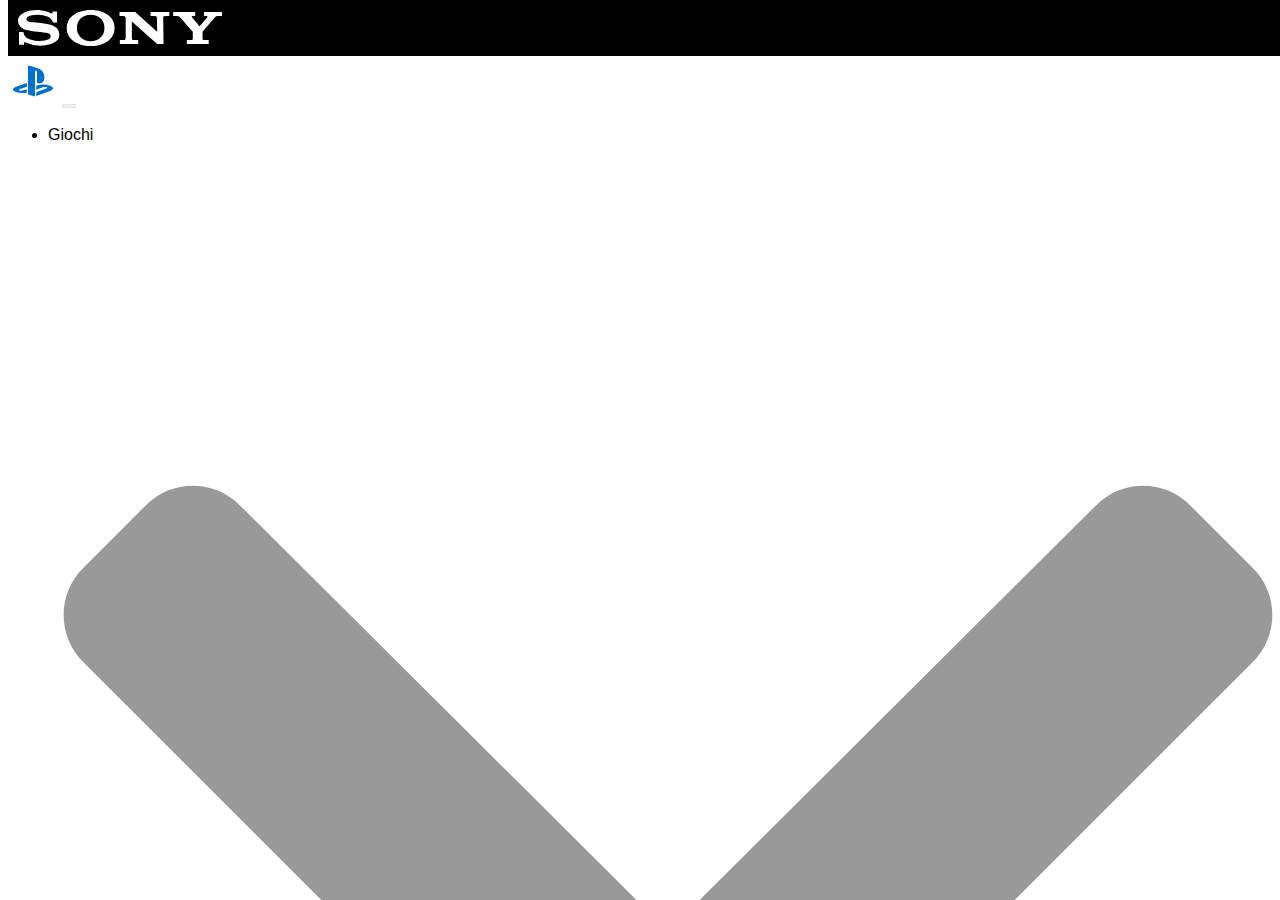
<file: test.html>
<!DOCTYPE html>
<html lang="en">
    <head>
        <meta charset="UTF-8">
        <meta http-equiv="X-UA-Compatible" content="IE=edge">
        <meta name="viewport" content="width=device-width, initial-scale=1.0">
        <!-- bootstrap CSS -->
        <link href="https://cdn.jsdelivr.net/npm/bootstrap@5.0.2/dist/css/bootstrap.min.css" rel="stylesheet" integrity="sha384-EVSTQN3/azprG1Anm3QDgpJLIm9Nao0Yz1ztcQTwFspd3yD65VohhpuuCOmLASjC" crossorigin="anonymous">
        <!-- /bootstrap CSS -->
        <link rel="stylesheet" href="css/style.css">
        <!-- fontawesome -->
        <link rel="stylesheet" href="https://cdnjs.cloudflare.com/ajax/libs/font-awesome/5.15.3/css/all.min.css" integrity="sha512-iBBXm8fW90+nuLcSKlbmrPcLa0OT92xO1BIsZ+ywDWZCvqsWgccV3gFoRBv0z+8dLJgyAHIhR35VZc2oM/gI1w==" crossorigin="anonymous" referrerpolicy="no-referrer" />
        <!-- /fontawesome -->
        <title>PlayStation</title>
    </head>
    <body>
        <header>
            <div class="header_top text-end ms_bg_dark">
                <img class="ms_logo" src="img/sony_logo.svg" alt="Sony logo">
            </div>
            <div class="header_bottom ms_bg_white">
                <nav class="navbar navbar-expand-lg align-items-center ms_dark_text">
                    <div class="container-fluid">
                        <a class="navbar-brand" href="#"><img src="img/play_logo.svg" alt="PlayStation logo"></a>
                        <button class="navbar-toggler navbar-light ms_hamburger" type="button" data-bs-toggle="collapse"
                            data-bs-target="#navbarSupportedContent" aria-controls="navbarSupportedContent"
                            aria-expanded="false" aria-label="Toggle navigation">
                            <span class="navbar-toggler-icon"></span>
                        </button>
                        <div class="collapse navbar-collapse" id="navbarSupportedContent">
                            <ul class="navbar-nav me-auto mb-2 mb-lg-0">
                                <li class="nav-item dropdown">
                                    <a class="nav-link dropdown-toggle  ms_dark_text" href="#" id="navbarDropdown" role="button" data-bs-toggle="dropdown"
                                        aria-expanded="false">
                                        Giochi
                                    </a>
                                    <ul class="dropdown-menu vw-100 text-center" aria-labelledby="navbarDropdown">
                                        <li class="d-inline-block"><a class="dropdown-item" href="#"><img src="img/play-menu-ico.png" alt=""><div>PS6</div></a></li>
                                        <li class="d-inline-block"><a class="dropdown-item" href="#"><img src="img/play-menu-ico.png" alt=""><div>PS6</div></a></li>
                                        <li class="d-inline-block"><a class="dropdown-item" href="#"><img src="img/play-menu-ico.png" alt=""><div>PS6</div></a></li>
                                    </ul>
                                </li>
                                <li class="nav-item dropdown">
                                    <a class="nav-link dropdown-toggle  ms_dark_text" href="#" id="navbarDropdown" role="button" data-bs-toggle="dropdown"
                                        aria-expanded="false">
                                        Hardware
                                    </a>
                                    <ul class="dropdown-menu vw-100 text-center" aria-labelledby="navbarDropdown">
                                        <div class="container-fluid">
                                            <div class="row border-bottom border-2 border-secondary">
                                                <div class="col-12">
                                                    <li class="d-inline-block"><a class="dropdown-item" href="#"><img src="img/play-menu-ico.png" alt=""><div>PS6</div></a></li>
                                                    <li class="d-inline-block"><a class="dropdown-item" href="#"><img src="img/play-menu-ico.png" alt=""><div>PS6</div></a></li>
                                                    <li class="d-inline-block"><a class="dropdown-item" href="#"><img src="img/play-menu-ico.png" alt=""><div>PS6</div></a></li>
                                                </div>
                                            </div>
                                            <div class="row">
                                                <div class="col-12">
                                                    <li class="d-inline-block"><a class="dropdown-item" href="#">sub link supporto</a></li>
                                                    <li class="d-inline-block"><a class="dropdown-item" href="#">sub link</a></li>
                                                    <li class="d-inline-block"><a class="dropdown-item" href="#">sub link</a></li>
                                                </div>
                                            </div>
                                        </div>
                                    </ul>
                                </li>
                                <li class="nav-item dropdown">
                                    <a class="nav-link dropdown-toggle  ms_dark_text" href="#" id="navbarDropdown" role="button" data-bs-toggle="dropdown"
                                        aria-expanded="false">
                                        Servizi
                                    </a>
                                    <ul class="dropdown-menu vw-100" aria-labelledby="navbarDropdown">
                                        <li><a class="dropdown-item" href="#">Action</a></li>
                                    </ul>
                                </li>
                                <li class="nav-item dropdown">
                                    <a class="nav-link dropdown-toggle  ms_dark_text" href="#" id="navbarDropdown" role="button" data-bs-toggle="dropdown"
                                        aria-expanded="false">
                                        Novità
                                    </a>
                                    <ul class="dropdown-menu vw-100" aria-labelledby="navbarDropdown">
                                        <li><a class="dropdown-item" href="#">Action</a></li>
                                    </ul>
                                </li>
                                <li class="nav-item dropdown">
                                    <a class="nav-link dropdown-toggle  ms_dark_text" href="#" id="navbarDropdown" role="button" data-bs-toggle="dropdown"
                                        aria-expanded="false">
                                        Fai acquisti
                                    </a>
                                    <ul class="dropdown-menu vw-100" aria-labelledby="navbarDropdown">
                                        <li><a class="dropdown-item" href="#">Action</a></li>
                                    </ul>
                                </li>
                                <li class="nav-item dropdown">
                                    <a class="nav-link dropdown-toggle  ms_dark_text" href="#" id="navbarDropdown" role="button" data-bs-toggle="dropdown"
                                        aria-expanded="false">
                                        Supporto
                                    </a>
                                    <ul class="dropdown-menu vw-100" aria-labelledby="navbarDropdown">
                                        <li><a class="dropdown-item" href="#">Action</a></li>
                                    </ul>
                                </li>
                            </ul>
                            <div class="collapse navbar-collapse flex-grow-0" id="navbarNavAltMarkup">
                                <div class="navbar-nav align-items-center">
                                    <li class="nav-item dropdown">
                                        <a class="nav-link dropdown-toggle  ms_dark_text" href="#" id="navbarDropdown" role="button" data-bs-toggle="dropdown"
                                            aria-expanded="false">
                                            My PlayStation
                                        </a>
                                        <ul class="dropdown-menu vw-100" aria-labelledby="navbarDropdown">
                                            <li><a class="dropdown-item" href="#">Action</a></li>
                                        </ul>
                                    </li>
                                    <button class="btn mx-3 ms_btn ms_bg_gray_700" type="button">Accedi</button>
                                    <a class="nav-link" aria-current="page" href="#">
                                        <img class="ms_logo" src="img/lens.svg" alt="Search icon">
                                    </a>
                                </div>
                            </div>
                        </div>
                    </div>
                </nav>
            </div>
        </header>
        <!-- bootstrap JS -->
        <script src="https://cdn.jsdelivr.net/npm/bootstrap@5.0.2/dist/js/bootstrap.bundle.min.js" integrity="sha384-MrcW6ZMFYlzcLA8Nl+NtUVF0sA7MsXsP1UyJoMp4YLEuNSfAP+JcXn/tWtIaxVXM" crossorigin="anonymous"></script>
        <!-- /bootstrap JS -->
    </body>
</html>
</file>
<file: css/style.css>
/* common */
* {
    font-family: Arial, sans-serif;
}

.ms_btn {
    padding: 6px 10px 8px;
    border-radius: 25px;
    border: none;
    color: #ffffff;
    width: fit-content;
    transition: box-shadow 0.1s;
}

.ms_spotlight {
    background-position: center top;
    background-size: cover;
}

.ms_list {
    list-style: none;
}

a:hover {
    color: inherit;
}

a:visited {
    color: inherit;
}

a {
    text-decoration: none;
}

.small_container {
    max-width: 600px;
    margin: auto;
}

.ms_info_link {
    text-decoration: underline;
}

/* palette */
.ms_dark_text {
    color: #000000;
}

.ms_light_text {
    color: #ffffff;
}

.ms_dark_text_300 {
    color: #727272;
}

.ms_blue_text_300 {
    color: #167ed2;
}
.ms_blue_text {
    color: #2d64e6;
}

.ms_bg_dark {
    background-color: #000000;
}

.ms_bg_dark_300 {
    background-color: #1f1f1f;
}

.ms_bg_gray {
    background-color: #bebcbb;
}

.ms_bg_gray_300 {
    background-color: #d9dadc;
}

.ms_bg_gray_700 {
    background-color: #363636;
}

.ms_bg_white {
    background-color: #ffffff;
}

.ms_bg_orange {
    background-color: #cd3d0f;
}

.ms_bg_blue {
    background-color: #2d64e6;
}

.ms_bg_blue_500 {
    background-color: #00439c;
}

.ms_bg_blue_700 {
    background-color: #161c3b;
}

.ms_btn.ms_bg_gray_700:hover {
    color: #ffffff;
    background-color: #727272;
    box-shadow: 0px 0px 0px 2px #727272 inset, 0px 0px 0px 4px #ffffff inset;
}

.ms_btn.ms_bg_orange:hover {
    box-shadow: 0px 0px 0px 2px #cd3d0f inset, 0px 0px 0px 4px #000000 inset;
}

.ms_btn.ms_bg_blue:hover{
    box-shadow: 0px 0px 0px 2px #2d64e6 inset, 0px 0px 0px 4px #ffffff inset;
}

.ms_btn.ms_bg_gray_300:hover {
    box-shadow: 0px 0px 2px 2px #d9dadc, 0px 0px 0px 2px #d9dadc inset, 0px 0px 0px 4px #bebcbb inset;
}

.ms_btn.ms_bg_white:hover {
    box-shadow: 0px 0px 0px 2px #ffffff inset, 0px 0px 0px 4px #161c3b inset;
}

/* typo */
.ms_h2 {
    margin: calc(1.325rem + .9vw) 0;
}

.ms_small_font {
    font-size: 0.7rem;
}

/* header */
header {
    position: fixed;
    top: 0;
    width: 100%;
    z-index: 1;
}

.header_top {
    height: 36px;
    padding: 10px;
}

.header_top .ms_logo{
    height: 100%;
    vertical-align: baseline;
}

.header_bottom .ms_logo {
    width: 1.5rem;
}

.dropdown-toggle::after {
    border: none;
    content: url('../img/chevron-down-solid.svg');
    width: 0.7rem;
    vertical-align: middle;
    transition: 0.3s;
}

.show.dropdown-toggle::after {
    border: none;
    content: url('../img/chevron-down-solid-hover.svg');
    width: 0.7rem;
    vertical-align: middle;
    transform: rotate(180deg);
}

.ms_hamburger {
    border: 1px solid #e5e5e5;
}

/* main */
main {
    margin-top: 112px;
}

/* hero */
.hero_top.ms_spotlight {
    background-image: url('../img/jumbo-bg.png');
}

.hero_top .ms_logo, .ms_spotlight .ms_logo {
   width: 55%;
}

.hero_card {
    width: 100%;
    border-radius: 20px;
    padding: 3px;
    overflow: hidden;
    box-sizing: content-box;
    transition: transform 0.3s;
}

.hero_card:hover {
    transform: translateY(-10px);
}

.hero_card.active {
    box-shadow: 0px 0px 0px 2px #2d64e6;
}

.hero_card img {
    width: 100%;
    border-radius: 20px;
}

/* introducing PS5 */
.ms_product_big {
    width: 100%;
}

.ms_product_small{
    width: 60%;
}

.product_card{
    text-align: center;
    transition: opacity 0.5s;
}

.ms_col_active {
    border-bottom: 2px solid #2d64e6;
}

.product_card:not(.active) {
    opacity: 0.5;
}

.product_card:hover {
    opacity: 1;
}

/* new releases */
.new_releases.ms_spotlight {
    background-image: url('../img/it-takes-two-hero-banner-desktop.jpg');
}

.new_releases .game_card img {
    width: 100%;
    border-radius: 20px;
}

/* footer */
.region_logo {
    width: 1.3rem;
    vertical-align: middle;
    margin-right: 1rem;
}

.sie_logo {
    width: 130px;
}

/* bonus */
.dropdown {
    position: static;
}

.dropdown-menu[data-bs-popper] {
    margin-top: 0;
    border: none;
}
</file>
